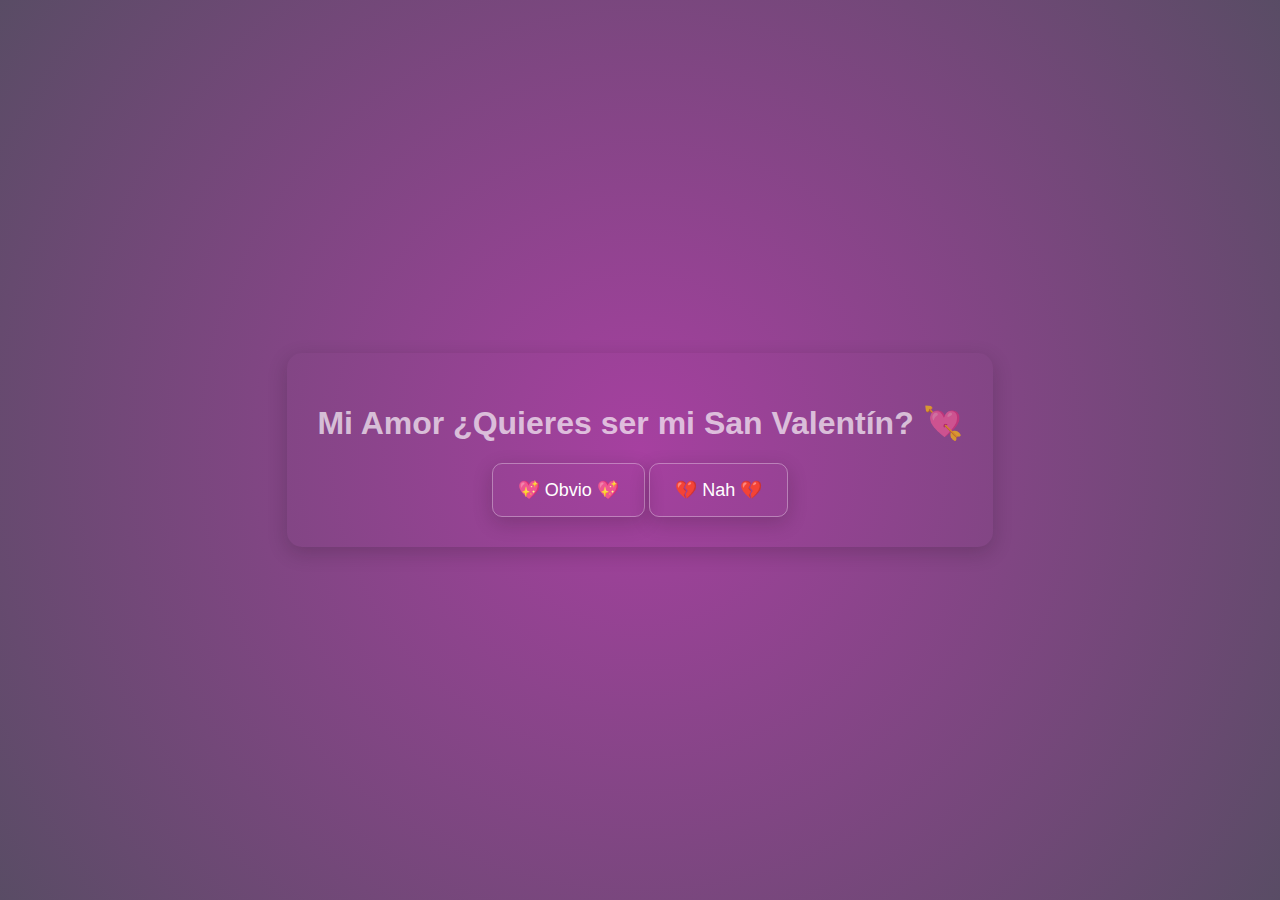
<file: index.html>
<!DOCTYPE html>
<html lang="es">
<head>
  <meta charset="UTF-8">
  <meta name="viewport" content="width=device-width, initial-scale=1.0">
  <title>¿Quieres ser mi San Valentín? 💖</title>
  <link rel="stylesheet" href="style2.css">
</head>
<body class="page1">
  <div class="container">
    <h1 class="fade-in"> Mi Amor ¿Quieres ser mi San Valentín? 💘</h1>
    <div class="buttons">
      <button id="btnYes">💖 Obvio  💖</button>
      <button id="btnNo">💔 Nah 💔</button>
    </div>
  </div>
  <script src="funcion.js"></script>
</body>
</html>
</file>
<file: style2.css>
/* Estilos generales */
body {
    font-family: 'Arial', sans-serif;
    text-align: center;
    margin: 0;
    padding: 0;
    background: rgb(166,64,160);
    background: radial-gradient(circle, rgba(166,64,160,1) 0%, rgba(89,76,101,1) 100%);;
  }
  
  /* Página 1: Pregunta */
  .page1 {
    display: flex;
    justify-content: center;
    align-items: center;
    height: 100vh;
  }
  
  .container {
    background: transparent;
    padding: 30px;
    border-radius: 15px;
    box-shadow: 0px 6px 20px rgba(20, 16, 16, 0.2);
  }
  
  h1 {
    color: #fffa;
  }
  
  button {
    background-color: transparent;
    color: white;
    border: none;
    padding: 15px 25px;
    font-size: 18px;
    cursor: pointer;
    border-radius: 10px;
    transition: 0.3s;
    box-shadow: 0px 6px 20px rgba(20, 16, 16, 0.2);
    border: solid 1px #fff5
  }
  
  button:hover {
    background-color: #ff1a4d;
  }
  
  /* Página de error */
  .error-page {
    background-color: #ffb6c1;
    height: 100vh;
    display: flex;
    justify-content: center;
    align-items: center;
  }
  
  .btn-return {
    display: inline-block;
    margin-top: 20px;
    padding: 10px 20px;
    background: transparent;
    color: white;
    border-radius: 5px;
    text-decoration: none;
    box-shadow: 0px 6px 20px rgba(20, 16, 16, 0.2);
    font-family: sans-serif;
    text-transform: uppercase;
  }
  
  .btn-return:hover {
    background: #ff1a4d;
  }
p{
    font-family:'Arial', sans-serif;
    color: #fffa;
    font-size: 20px;
}
</file>
